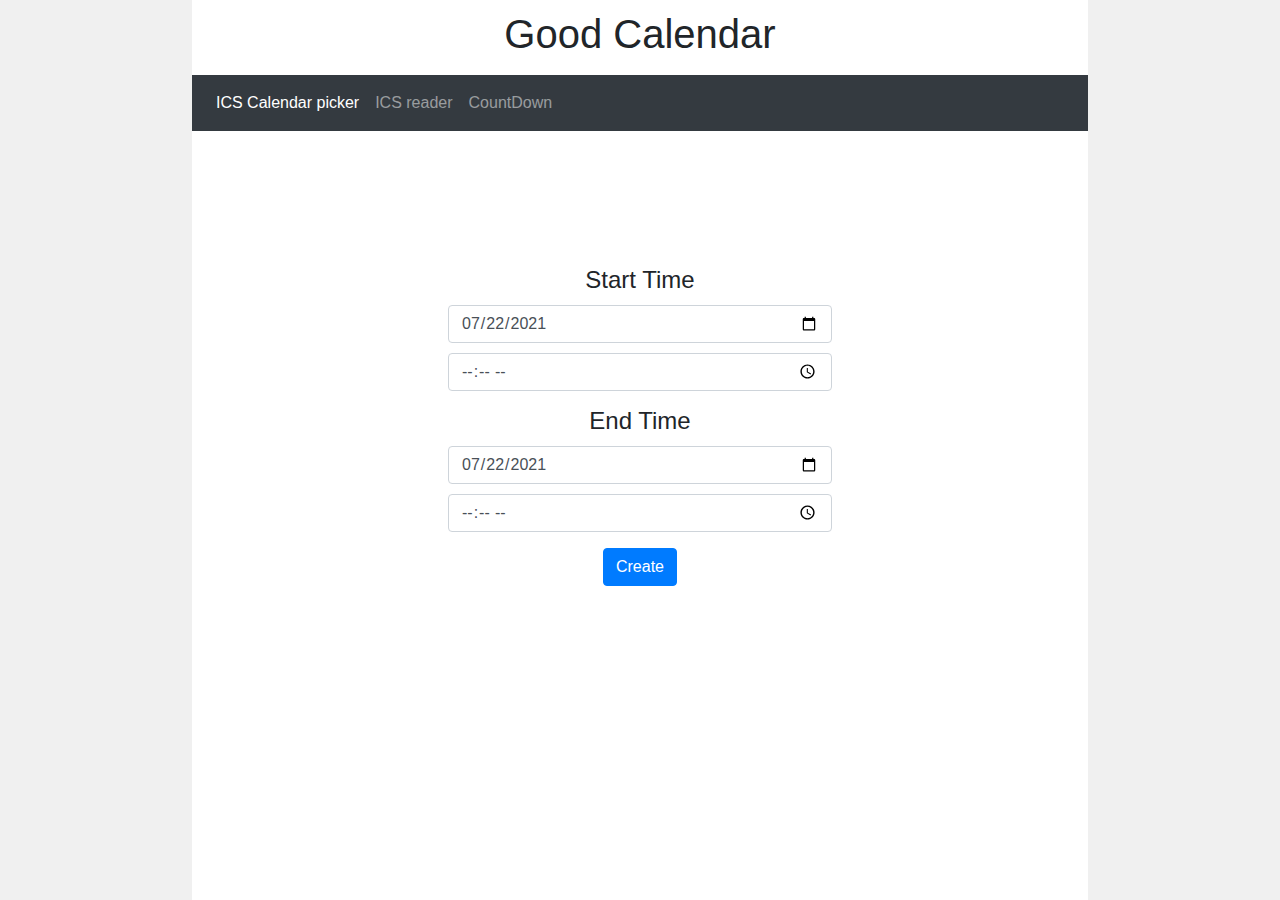
<file: index.html>
<!DOCTYPE html>
<html lang="en">
<head>
    <meta charset="UTF-8">
    <meta http-equiv="X-UA-Compatible" content="IE=edge">
    <meta name="viewport" content="width=device-width, initial-scale=1.0">
    <title>Good Calendar</title>
    <link rel="stylesheet" href="https://stackpath.bootstrapcdn.com/bootstrap/4.3.1/css/bootstrap.min.css" integrity="sha384-ggOyR0iXCbMQv3Xipma34MD+dH/1fQ784/j6cY/iJTQUOhcWr7x9JvoRxT2MZw1T" crossorigin="anonymous">
    <link rel='icon' href="cldr.ico">
    <link rel="stylesheet" href="style/gstyle.css">
    <script src="https://code.jquery.com/jquery-3.6.0.js" integrity="sha256-H+K7U5CnXl1h5ywQfKtSj8PCmoN9aaq30gDh27Xc0jk=" crossorigin="anonymous"></script>
    
    <script src="js/app.js"></script>
</head>
<body>

    <div class="bigcontainer">
    
        <header>
            <h1>Good Calendar</h1>   
        </header>

    <nav class="navbar navbar-expand-lg navbar-dark bg-dark mynav">   
        <button class="navbar-toggler" type="button" data-toggle="collapse" data-target="#navbarText" aria-controls="navbarText" aria-expanded="false" aria-label="Toggle navigation">
          <span class="navbar-toggler-icon"></span>
        </button>
        <div class="collapse navbar-collapse" id="navbarText">
          <ul class="navbar-nav mr-auto">
            <li class="nav-item active">
              <a class="nav-link" href="#">ICS Calendar picker <span class="sr-only">(current)</span></a>
            </li>
            <li class="nav-item">
              <a class="nav-link" href="#">ICS reader</a>
            </li>
            <li class="nav-item">
              <a class="nav-link" href="countdown.html">CountDown</a>
            </li>
          </ul>
          
        </div>
      </nav>
    <div class="input-group mb-3 dib">
        <section>
            <h4>Start Time</h4>
                <input id="sdate" type="date" class="hinput start-date form-control" value="2021-07-22" >
                <input id="stime" type="time" class="hinput start-time form-control" min="08:00" max="22:00">
        </section>
    </div>

    <div class="input-group mb-3">
        <section>
            <h4>End Time</h4>
                <input id="edate" type="date" class="hinput end-date form-control" value="2021-07-22" >
                <input id="etime" type="time" class=" hinput end-time form-control" min="08:00" max="22:00">
        </section>
    

</div>

    <button type ="button" class="btn btn-primary boton">Create</button>

    
</body>

</html>
</file>
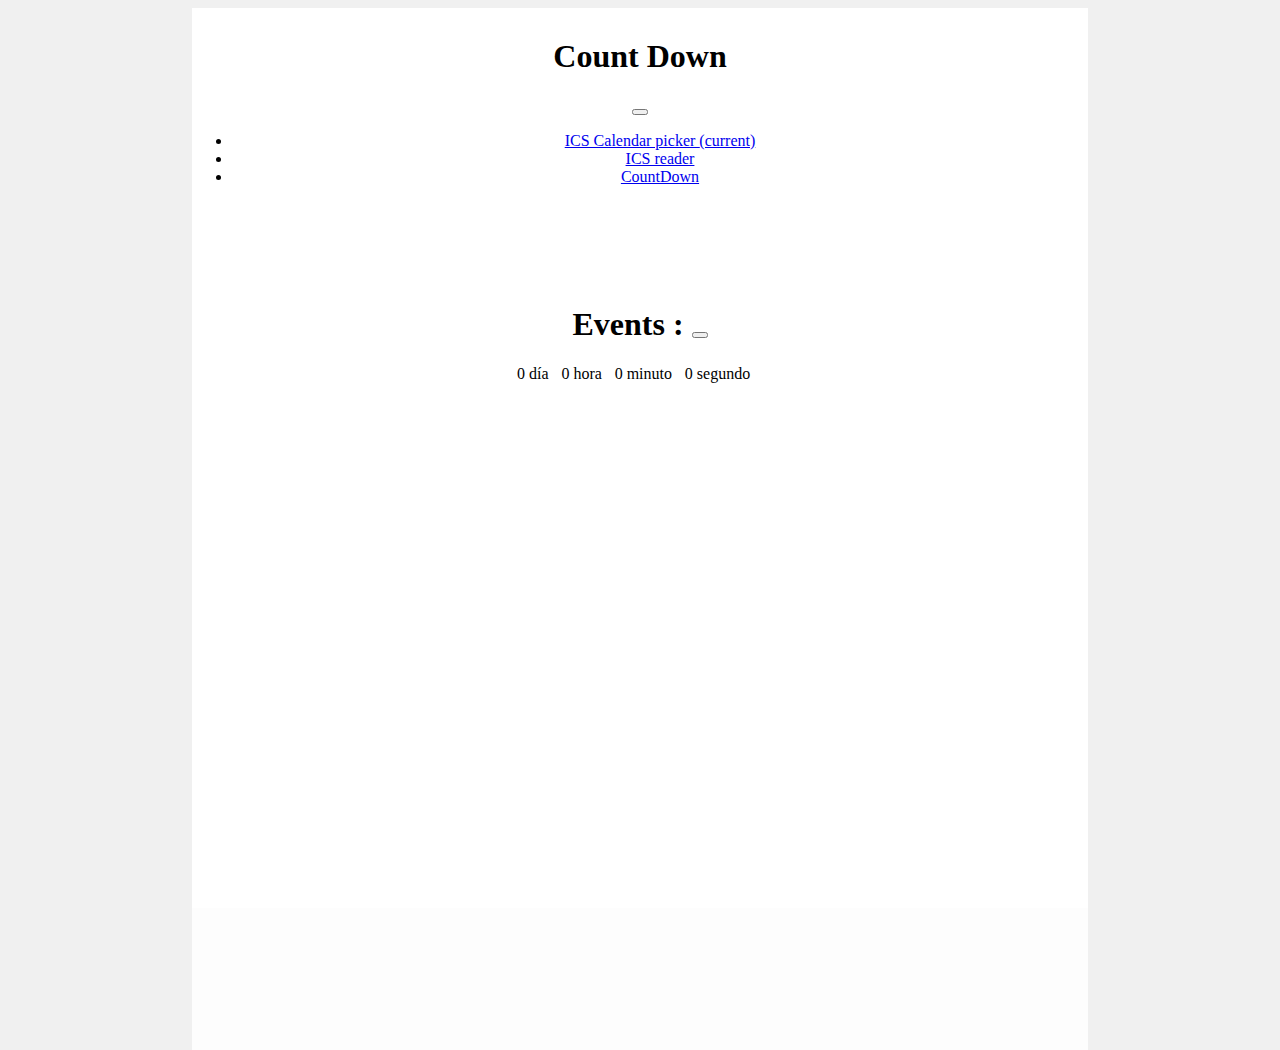
<file: countdown.html>
<!DOCTYPE html>
<html lang="en">
<head>
  <meta charset="UTF-8">
  <meta http-equiv="X-UA-Compatible" content="IE=edge">
  <meta name="viewport" content="width=device-width, initial-scale=1.0">
  <!-- CSS only -->
 <link href="https://cdn.jsdelivr.net/npm/bootstrap@5.1.0/dist/css/bootstrap.min.css" rel="stylesheet" integrity="sha384-KyZXEAg3QhqLMpG8r+8fhAXLRk2vvoC2f3B09zVXn8CA5QIVfZOJ3BCsw2P0p/We" crossorigin="anonymous">
 <link href="style/style.css" rel="stylesheet">
 <link rel="stylesheet" href="https://pro.fontawesome.com/releases/v5.10.0/css/all.css" integrity="sha384-AYmEC3Yw5cVb3ZcuHtOA93w35dYTsvhLPVnYs9eStHfGJvOvKxVfELGroGkvsg+p" crossorigin="anonymous"/>
 <link rel='icon' href="cldr.ico"> 
 <script src="https://code.jquery.com/jquery-3.6.0.js" integrity="sha256-H+K7U5CnXl1h5ywQfKtSj8PCmoN9aaq30gDh27Xc0jk=" crossorigin="anonymous"></script>
 <title>D&iacute;as restantes</title>
</head>
<body >

<div class="giantcontainer">
 
    <div class="jeder mb-2 text-dark">
    <header><h1 >Count Down <i class="far fa-clock"></i></h1></header>
  </div>
  

  <nav class="navbar navbar-expand-lg navbar-dark bg-dark mynav">   
    <button class="navbar-toggler" type="button" data-toggle="collapse" data-target="#navbarText" aria-controls="navbarText" aria-expanded="false" aria-label="Toggle navigation">
      <span class="navbar-toggler-icon"></span>
    </button>
    <div class="collapse navbar-collapse" id="navbarText">
      <ul class="navbar-nav mr-auto">
        <li class="nav-item">
          <a class="nav-link" href="index.html">ICS Calendar picker <span class="sr-only">(current)</span></a>
        </li>
        <li class="nav-item">
          <a class="nav-link" href="#">ICS reader</a>
        </li>
        <li class="nav-item active">
          <a class="nav-link" href="countdown.html">CountDown</a>
        </li>
      
      </ul>
      
    </div>
  </nav>

   <div class="bigcontainer text-dark">
    <div class="medium">
      <ul class="uele">
        
        <li class="elei">
          <h1 class="text-danger">Events : <!--(13/10/2021) --> <button type="button" class="addEvent btn btn-danger"><i class="fas fa-plus"></i></button></h1> <h2 id="ceneval" ></h2>
          <div class="ceneval tiempo h2 "></div>
        </li>          
        
      </ul>
  
    </div>
    
  </div>
</div>
    <script src= "js/simplyCountdown.min.js"></script>
    <script src="js/coutndown.js"></script>
</body>
</html>
</file>
<file: style/gstyle.css>
body{
    background-color: rgb(240, 240, 240);
}
section{
    width: 70vw;
    margin: auto;
}
.bigcontainer{
    
    text-align: center;
    margin: auto;
    background-color: white;
    width: 70vw;
    height: 100vh;
}

.hinput{

    width: 30vw;
    margin: auto;
    margin-top: 10px;
}
header{
    padding-top: 10px;
    padding-bottom: 1vh;
}
.mynav{

    margin: auto;
}

.dib{
    margin-top: 15vh;
}
</file>
<file: style/style.css>
header{
    padding-top: 1vh;
    padding-bottom: 4vh;
    justify-content: center;
    text-align: center;    
    opacity: 1;
}
.jeder{
    height: 10vh;
    background-color: rgba(255, 255, 255, 0.85);
    width: 70vw;
    justify-content: center;
    margin: auto;
}

body{
    background-color: rgb(240, 240, 240);
}

.bigcontainer{
    background-color: rgba(255, 255, 255, 0.85);
    margin: auto;
    width: 70vw;
    height: 90vh;
    justify-content: center;
    text-align: center;
    margin-top: 3vh;
    padding-top: 3vh;

}
   /*.medium{
    margin: auto;
    width: 70vw;

}*/
.uele{
    list-style-type: none;
    margin: 0;
    padding: 0;
    padding-top: 5vh;

/*    display: flex;
    justify-content: space-around;    */
}
.elei {padding-bottom: 5vh;}

.simply-word{
    padding-right: 1vw;
}
.tiempo{
    display: flex;
    justify-content: center;
}
.tiempoooo{
    display: flex;
    justify-content: center;
}
.mynav{

    margin: auto;
}
.giantcontainer{
    
    text-align: center;
    margin: auto;
    background-color: white;
    width: 70vw;
    height: 100vh;
}
</file>
